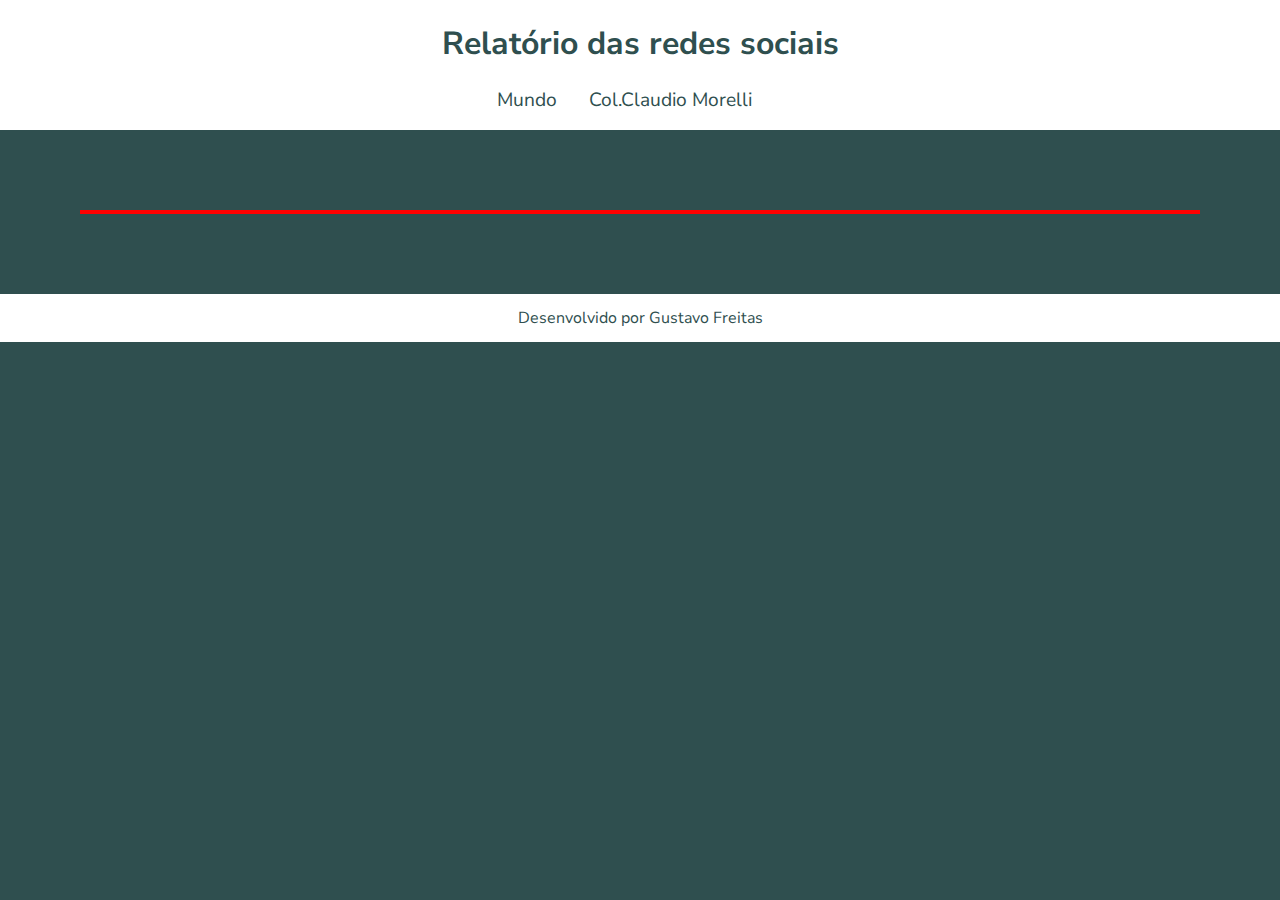
<file: minha-escola.html>
<!DOCTYPE html>
<html lang="pt-br">
<head>
    <meta charset="UTF-8">
    <meta name="viewport" content="width=device-width, initial-scale=1.0">
    <title>Redes Sociais - Minha escola</title>
    <link rel="stylesheet" href="style.css">
    <script src="https://cdn.plot.ly/plotly-2.27.0.min.js" charset="utf-8"></script>
</head>
<body>
    <header>
        <h1>Relatório das redes sociais</h1>
        <nav>
            <a href="index.html">Mundo</a>
            <a href="minha-escola.html">Col.Claudio Morelli</a>
        </nav>
    </header>
    <main class="graficos-section">
        <section id="graficos-container" class="graficos-container">
            <!-- crie os gráficos/texto aqui -->
        </section>
    </main>
    <footer>
        <p>Desenvolvido por Gustavo Freitas</p>
    </footer>
    <script type="module" src="graficos/common.js"></script>
    <script type="module" src="graficos/redesSociaisMinhaEscola.js"></script>
</body>
</html>
</file>
<file: style.css>
@import url('https://fonts.googleapis.com/css2?family=Nunito+Sans:ital,opsz,wght@0,6..12,200..1000;1,6..12,200..1000&display=swap');

:root {
    --bg-color: #2F4F4F; /* Verde escuro */
    --primary-color: #FFFFFF; /* Branco */
    --secondary-color: #8FBC8F; /* Verde claro */
    --font: "Nunito Sans", sans-serif;
}

body {
    background-color: var(--bg-color);
    color: var(--primary-color);
    font-family: var(--font);
    height: 100vh;
    margin: 0;
}

header {
    background-color: var(--primary-color);
    text-align: center;
    padding: 1px;
}

h1 {
    font-size: 2rem;
    color: var(--bg-color);
    font-weight: 700;
}

nav {
    display: flex;
    justify-content: center;
    font-weight: 400;
}

nav a {
    text-decoration: none;
    color: var(--bg-color);
    margin: 0 2rem 1rem 0rem;
    font-size: 1.2rem;
}

nav a:hover {
    text-decoration: underline;
    transform: scale(0.90);
    transition: transform 0.1s;
}

.grafico {
    margin-top: 3rem;
}

.graficos-container {
    margin: 5rem;
    border: 2px solid red; /* Borda vermelha temporária para visualização */
}

.graficos-container__texto {
    font-size: 1.3rem;
    text-align: center;
    padding: 2rem;
    border: var(--secondary-color) solid 2px;
}

span {
    font-weight: bold;
    color: var(--secondary-color);
}

footer {
    display: flex;
    align-items: center;
    justify-content: center;
    background-color: var(--primary-color);
    color: var(--bg-color);
    width: 100%;
    height: 3rem;
    margin-top: 2rem;
}
</file>
